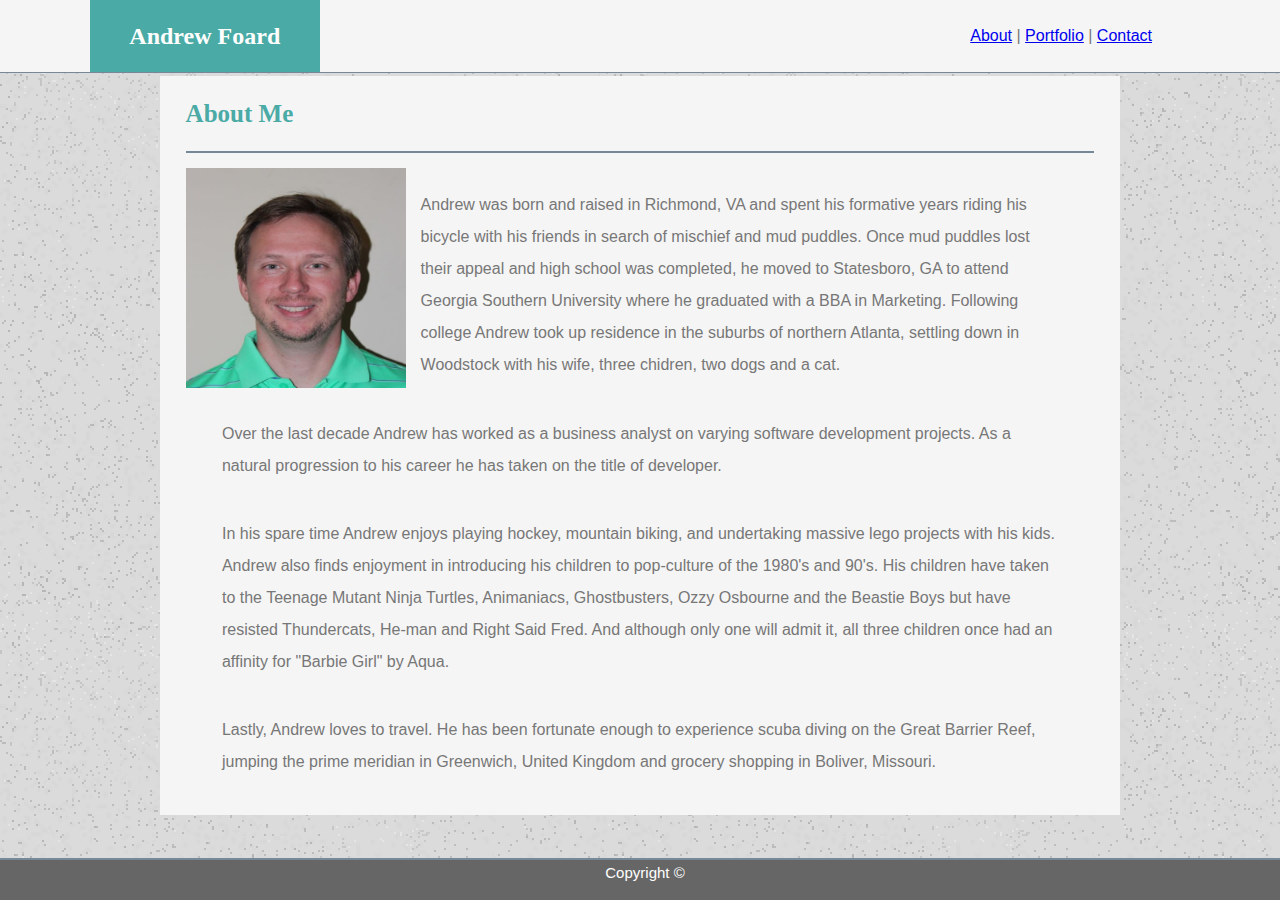
<file: index.html>
<!DOCTYPE html>
<html>
  <head>
    <title>Andrew Foard - About Me</title>
    <meta name="viewport" content="width=device-width, initial-scale=1.0" />
    <script
      type="text/javascript"
      src="https://cdn.emailjs.com/sdk/2.3.2/email.min.js"
    ></script>
    <script type="text/javascript">
      (function() {
        emailjs.init("user_PvABvsjAlINaXR5B8G5A4");
      })();
    </script>
    <link rel="stylesheet" href="https://use.fontawesome.com/releases/v5.8.1/css/all.css" integrity="sha384-50oBUHEmvpQ+1lW4y57PTFmhCaXp0ML5d60M1M7uH2+nqUivzIebhndOJK28anvf" crossorigin="anonymous">
    <link rel="stylesheet" href="./assets/css/reset.css" />
    <link rel="stylesheet" href="./assets/css/style.css" />
  </head>

  <body>
    <header>
      <div class="headerTitle">
        <h1>Andrew Foard</h1>
      </div>
      <nav class="navLinks">
        <a href="#about" id="showHome">About</a> |
        <a href="#portfolio" id="showPortfolio">Portfolio</a> |
        <a href="#contact" id="showContact">Contact</a>
      </nav>
    </header>
    <main class="bodyContent clearFix">
      <div class="contentPage" id="home">
        <div class="subHeader">
          <h2>About Me</h2>
        </div>
        <div class="picContainer">
          <img
            src="./assets/images/Profile.jpg"
            alt="Andrew Foard profile"
            class="profilePic"
          />
        </div>
        <p>
          Andrew was born and raised in Richmond, VA and spent his formative
          years riding his bicycle with his friends in search of mischief and
          mud puddles. Once mud puddles lost their appeal and high school was
          completed, he moved to Statesboro, GA to attend Georgia Southern
          University where he graduated with a BBA in Marketing. Following
          college Andrew took up residence in the suburbs of northern Atlanta,
          settling down in Woodstock with his wife, three chidren, two dogs and
          a cat.
        </p>
        <p>
          Over the last decade Andrew has worked as a business analyst on
          varying software development projects. As a natural progression to his
          career he has taken on the title of developer.
        </p>
        <p>
          In his spare time Andrew enjoys playing hockey, mountain biking, and
          undertaking massive lego projects with his kids. Andrew also finds
          enjoyment in introducing his children to pop-culture of the 1980's and
          90's. His children have taken to the Teenage Mutant Ninja Turtles,
          Animaniacs, Ghostbusters, Ozzy Osbourne and the Beastie Boys but have
          resisted Thundercats, He-man and Right Said Fred. And although only
          one will admit it, all three children once had an affinity for "Barbie
          Girl" by Aqua.
        </p>
        <p>
          Lastly, Andrew loves to travel. He has been fortunate enough to
          experience scuba diving on the Great Barrier Reef, jumping the prime
          meridian in Greenwich, United Kingdom and grocery shopping in Boliver,
          Missouri.
        </p>
      </div>
      <div class="contentPage" id="contactPage">
        <h2 class="subHeader">Contact</h2>
        <form action="" class="formPad">
          Name: <br />
          <input
            type="text"
            id='fromName'
            name="name"
            placeholder="John Smith"
            class="formField formPad"
          /><br />
          Email: <br />
          <input
            type="email"
            id='fromEmail'
            name="email"
            placeholder="example@gmail.com"
            class="formField formPad"
          /><br />
          Message <br />
          <textarea
            rows="8"
            id='message'
            name="message"
            class="formField formPad"
          ></textarea>
          <br />
          <input type="submit" name="submit" id="submit" class="submitButton" />
        </form>
      </div>
      <div class="contentPage" id="portfolioPage">
        <div class="subHeader">
          <h2>Portfolio</h2>
        </div>
        <div class="divRow clearFix">
          <div class="projectLink firstPosition">
            <a
              class="divLink"
              href="http://www.doodlebugquest.com/"
              target="blank"
            ></a>
            <img
              src="./assets/images/placeHolder6.jpg"
              alt=""
              class="imageLink"
            />
            <div class="linkTitle"><a href='http://www.doodlebugquest.com' target=blank class='appTitle'>Doodle Bug Quest</a> : <a href='https://github.com/nolannick/Doodle-Bug-Quest' class='github' target=blank>see the code <i class="fab fa-github"></i></a></div>
          </div>
          <div class="projectLink">
            <a
              class="divLink"
              href="https://acfoard.github.io/smartify/"
              target="blank"
            ></a>
            <img
              src="./assets/images/placeHolder2.jpg"
              alt=""
              class="imageLink"
            />
            <div class="linkTitle"><a href='https://acfoard.github.io/smartify/' target=blank class='appTitle'>SMARTify</a> : <a href='https://github.com/acfoard/smartify' class='github' target=blank>see the code <i class="fab fa-github"></i></a></div>
          </div>
        </div>
        <div class="divRow clearFix">
          <div class="projectLink firstPosition">
            <a
              class="divLink"
              href="https://cryptic-lake-59302.herokuapp.com/"
              target="blank"
            ></a>
            <img
              src="./assets/images/placeHolder3.jpg"
              alt=""
              class="imageLink"
            />
            <div class="linkTitle"><a href='https://cryptic-lake-59302.herokuapp.com/' target=blank class='appTitle'>Tiny Improvements</a> : <a href='https://github.com/acfoard/tinyImprovements' class='github' target=blank>see the code <i class="fab fa-github"></i></a></div>
          </div>
          <div class="projectLink">
            <a
              class="divLink"
              href="https://murmuring-hollows-16045.herokuapp.com/"
              target="blank"
            ></a>
            <img
              src="./assets/images/placeHolder4.jpg"
              alt=""
              class="imageLink"
            />
            <div class="linkTitle"><a href='https://murmuring-hollows-16045.herokuapp.com/' target=blank class='appTitle'>Bamazon</a> : <a href='https://github.com/acfoard/bamazon' class='github' target=blank>see the code <i class="fab fa-github"></i></a></div>
          </div>
        </div>
        <div class="divRow clearFix">
          <div class="projectLink firstPosition">
            <a
              class="divLink"
              href="https://nameless-hollows-80143.herokuapp.com/"
              target="blank"
            ></a>
            <img
              src="./assets/images/placeHolder5.jpg"
              alt=""
              class="imageLink"
            />
            <div class="linkTitle"><a href='https://nameless-hollows-80143.herokuapp.com/' target=blank class='appTitle'>Employee Matcher</a> : <a href='https://github.com/acfoard/EmployeeMatcher' class='github' target=blank>see the code <i class="fab fa-github"></i></a></div>
          </div>
          <div class="projectLink">
            <a
              class="divLink"
              href="https://acfoard.github.io/Stock_Tracker/"
              target="blank"
            ></a>
            <img
              src="./assets/images/placeHolder1.jpg"
              alt=""
              class="imageLink"
            />
            <div class="linkTitle"><a href='https://acfoard.github.io/Stock_Tracker/' target=blank class='appTitle'>Stock Tracker</a> : <a href='https://github.com/acfoard/Stock_Tracker' class='github' target=blank>see the code <i class="fab fa-github"></i></a></div>
          </div>
        </div>
      </div>
    </main>
    <script
      src="https://code.jquery.com/jquery-3.3.1.min.js"
      integrity="sha256-FgpCb/KJQlLNfOu91ta32o/NMZxltwRo8QtmkMRdAu8="
      crossorigin="anonymous"
    ></script>
    <script src="app.js"></script>
  </body>
  <footer class="footer">
    Copyright &copy;
  </footer>
</html>
</file>
<file: assets/css/style.css>
header {
    position: fixed;
    top: 0px;
    background: whitesmoke;
    height: auto;
    width: 100%;
    border-bottom: 1px solid lightslategray;
    z-index: 25;
}

body {
    font-family: Arial, Helvetica, sans-serif;
    background-image: url(../images/background.jpg);
    color: #777777;
}

.bodyContent {
    width: 95%;
    max-width: 960px;
    height: 100%;
    box-sizing: border-box;
    padding: 0px 2%;
    margin: 76px auto 50px;
    background: whitesmoke;
}

h2, h1 {
    font-family: Georgia, 'Times New Roman', Times, serif;
}
.headerTitle {
    height: 100%;
    background: #4aaaa5;
    font-size: 1.5em;
    font-weight: bold;
    width: 18%;
    min-width: 200px;
    float: left;
    color: white;
    line-height: 3;
    margin-left: 7%;
    text-align: center;    
}

.navLinks {
    float: right;
    margin: 0 10%;
    font-size: 1em;
    line-height: 4.5;
}

.subHeader {
    height: 75px;
    Font-size: 25px;
    font-weight: bold;
    color: #4aaaa5;
    line-height: 75px;
    border-bottom: 2px solid lightslategray;
}

h2 {
    clear: both;
}

.projectLink {
    float: left;
    width:45%;
    height: auto;
    margin: 15px;
    position: relative;
}

.imageLink {
    width: 100%;
    height: 100%;
}

.linkTitle {
    position: absolute;
    bottom: 10px;
    width: 100%;
    background: #4aaaa5;
    height: auto;
    font-size: 20px;
    font-weight: bold;
    text-align: center;
    line-height: 50px;
    color: white;
    z-index: 20;
}

.projectLink:hover {
    cursor: hand;
    cursor: pointer;
    opacity: .9;
}

a.divLink {
    position: absolute;
    width: 100%;
    height: 100%;
    top: 0;
    left: 0;
    text-decoration: none;
    /* Makes sure the link doesn't get underlined */
    z-index: 10;
    /* raises anchor tag above everything else in div */
    background-color: white;
    /*workaround to make clickable in IE */
    opacity: 0;
    /*workaround to make clickable in IE */
    filter: alpha(opacity=0);
    /*workaround to make clickable in IE */
}
a.github:hover {
    cursor: hand;
    cursor: pointer;
    text-decoration: underline;
}
a.github {
    z-index: 20;
    text-decoration: none;
    color: white;
}
a.appTitle:hover {
    cursor: hand;
    cursor: pointer;
    text-decoration: underline;
}
a.appTitle {
    z-index: 20;
    text-decoration: none;
    color: white;
}

.firstPosition {
    clear: left;
}

.clearFix::after {
    content: "";
    clear: both;
    display: table;
  }

 .picContainer {
      Height: 220px;
      Width: 220px;
      margin-right: 15px;
      margin-top: 15px;
      float: left;
  }

 .profilePic {
      height: 100%;
      width: 100%;
  }

  p {
      line-height: 2.0;
      margin: 4%;
  }

  .formPad {
      margin: 8px;
  }

  .formField {
      width: 100%;
  }

  .submitButton {
      color: white;
      background: #4aaaa5;
      border-radius: 5px;
      border: none;
      padding: 5px;
      font-size: 14px;
  }

 .footer {
      width: 100%;
      height: 30px;
      position: fixed;
      bottom: 0px;
      border-top: 2px solid lightslategray;
      background: #666666;
      text-align: center;
      color: white;
      font-size: 15px;
      padding: 5px;
  }

  .hide {
      display: none;
  }

  @media screen and (max-width: 980px) {
    .bodyContent {
        max-width: 600px;
    }
    .projectLink {
        margin: 15px 5px;
    }
  }
  
    @keyframes slideDown {
        from {top: -40px;}
        to {top: 0px;}
    }

    /* started playing with animations in an attempt to slide the nav links down from behind the h1 on the small breakpoint. Ultimately couldn't pull it off. */

    @keyframes unRelative {
        from {position: relative;}
        to {position: static;}
    }

  @media screen and (max-width: 768px) {
      .picContainer {
          width: 50%;
          height: auto;
      }
  }



  @media screen and (max-width: 640px) {
    header {
        position: static;
    }
    
    .headerTitle{
        float: none;
        width: 100%;
        margin: 0px auto;
    }

    .navLinks {
        float: none;
        text-align: center;
        line-height: 3;
    } 

    .linkTitle {
        font-size: 1em;
        line-height: 2;
    }

    .bodyContent{
        max-width: 586px;
        margin: 10px auto;
    } 

    .projectLink {
        margin: 15px auto;
        float: none;
    }

    .picContainer {
        float: none;
        width: 85%;
        height: auto;
        margin: 10px auto;
    }
}
</file>
